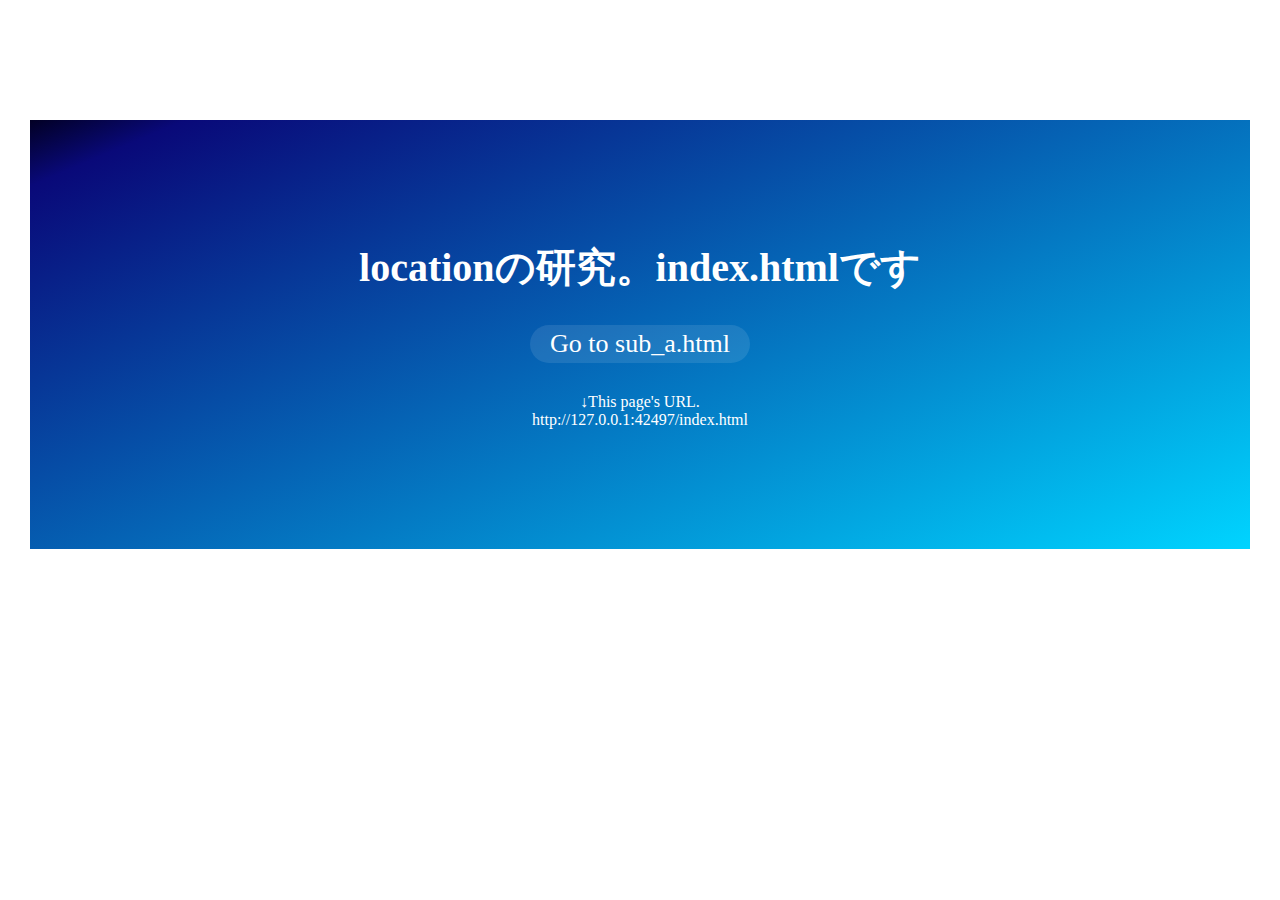
<file: index.html>
<!DOCTYPE html>
<html lang="ja">

<head>
  <meta charset="UTF-8">
  <meta http-equiv="X-UA-Compatible" content="IE=edge">
  <meta name="viewport" content="width=device-width, initial-scale=1.0">
  <title>location研究</title>
  <link rel="stylesheet" href="./css/style.css">
</head>

<body>
  <div class="wrapp">
    <h1>locationの研究。index.htmlです</h1>
    <a href="./sub_a.html?Iceland">Go to sub_a.html</a>
    <p>↓This page's URL.</p>
    <div class="get_url_js"></div>
  </div>
  <script src="./js/main.js"></script>
</body>

</html>
</file>
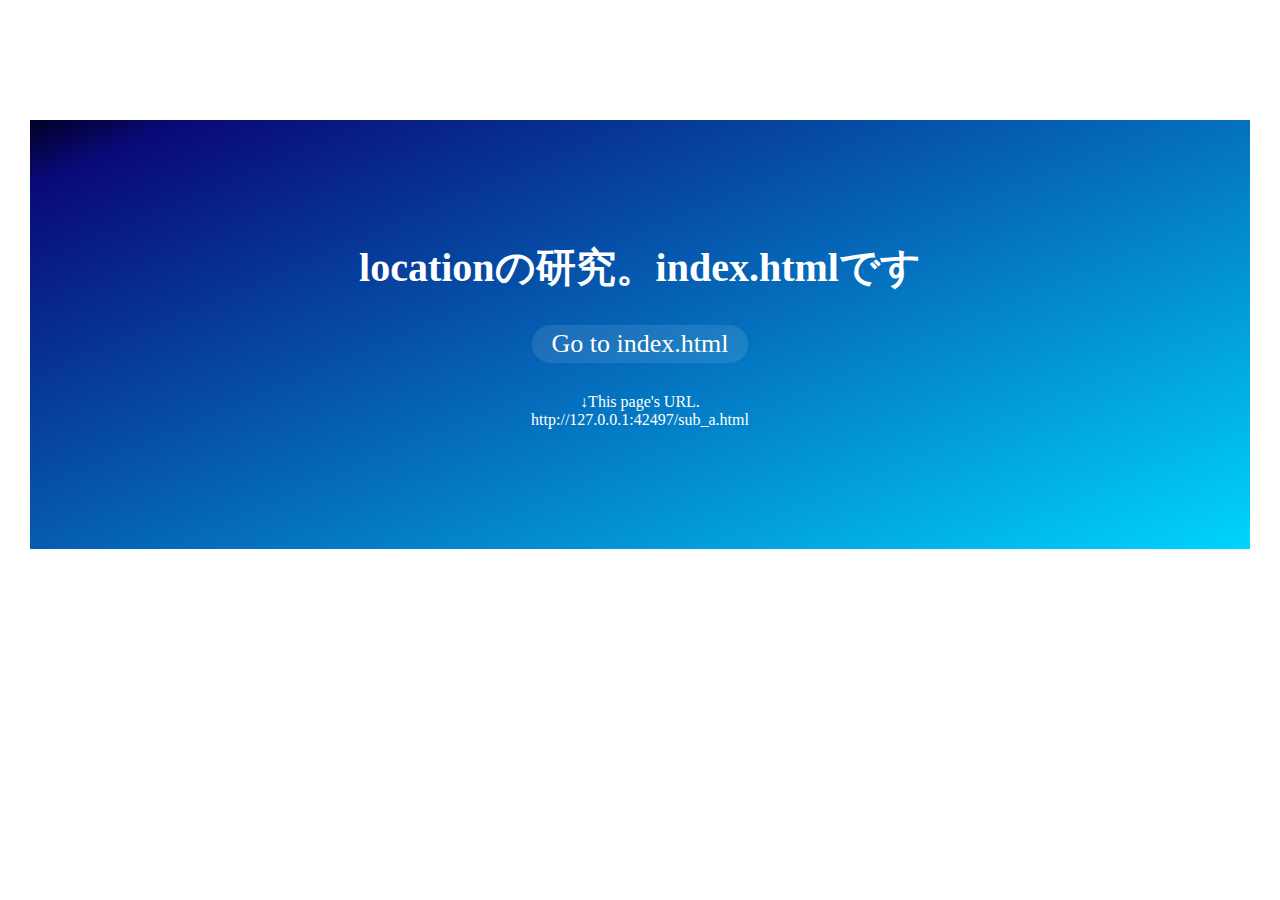
<file: sub_a.html>
<!DOCTYPE html>
<html lang="ja">

<head>
  <meta charset="UTF-8">
  <meta http-equiv="X-UA-Compatible" content="IE=edge">
  <meta name="viewport" content="width=device-width, initial-scale=1.0">
  <title>location研究</title>
  <link rel="stylesheet" href="./css/style.css">
</head>

<body>
  <div class="wrapp">
    <h1>locationの研究。index.htmlです</h1>
    <a href="./index.html?Berline">Go to index.html</a>
    <p>↓This page's URL.</p>
    <div class="get_url_js"></div>
  </div>
  <script src="./js/main.js"></script>
</body>

</html>
</file>
<file: css/style.css>
* {
  padding: 0;
  margin: 0;
  color: #fff;
}
div.wrapp {
  max-width: 1200px;
  background: rgb(2, 0, 36);
  background: linear-gradient(157deg, rgba(2, 0, 36, 1) 0%, rgba(9, 9, 121, 1) 7%, rgba(0, 212, 255, 1) 100%);
  padding: 120px 10px;
  margin: 120px auto 0;
  display: flex;
  align-items: center;
  justify-content: space-between;
  flex-direction: column;
}

div.wrapp h1 {
  font-size: 40px;
}

a {
  margin: 30px 0 30px;
  text-decoration: none;
  font-size: 26px;
  background: rgba(255, 255, 255, 0.1);
  border-radius: 25px;
  padding: 4px 20px;
  transition: 0.4s;
}
a:hover {
  background: rgba(100, 200, 255, 1);
  transition: 0.4s;
}
</file>
